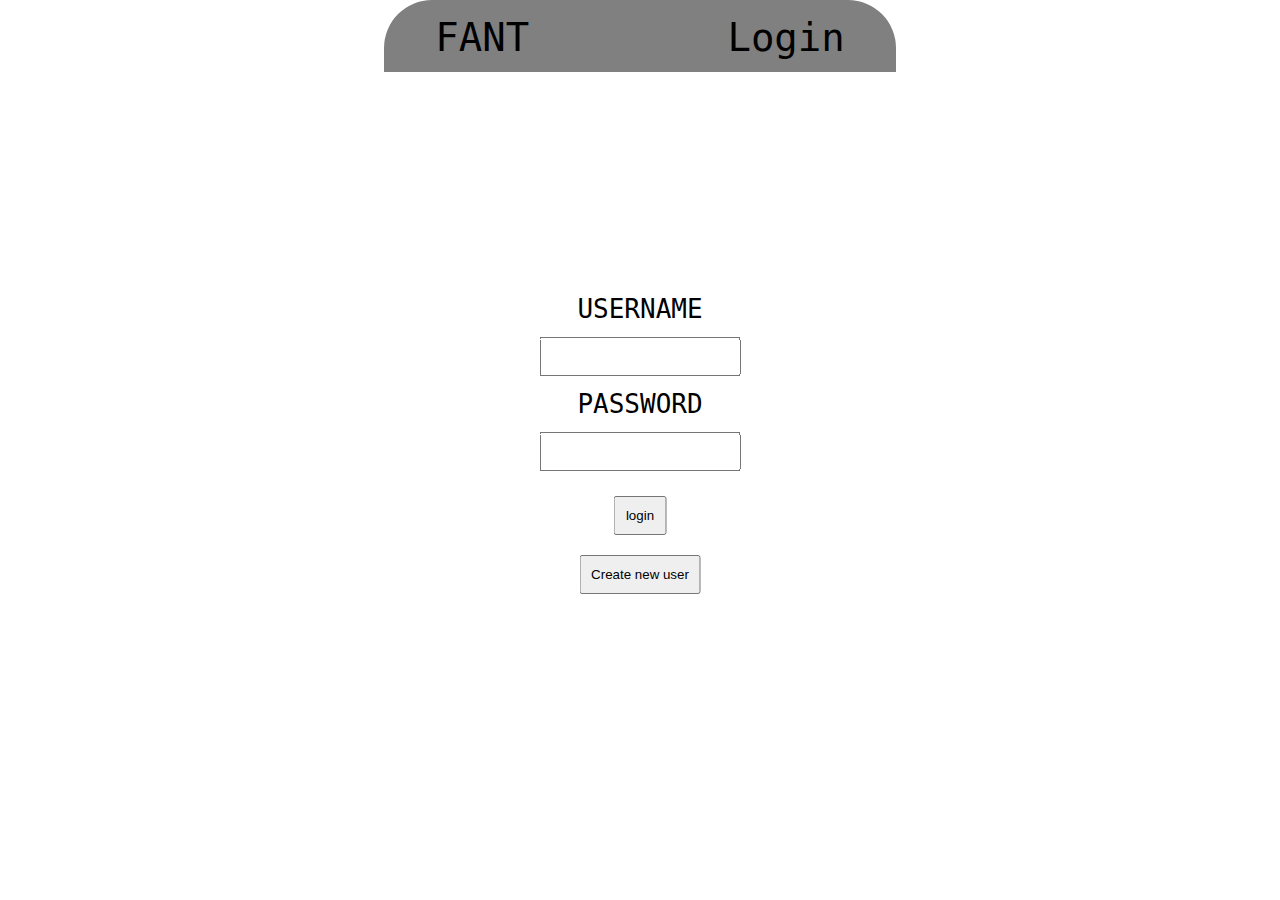
<file: index.html>
<!DOCTYPE html>

<html>

    <head>
        <title>Fant 2019</title>
        <meta charset="UTF-8">
        <meta name="viewport" content="width=device-width, initial-scale=1.0">
        <link href="reset.css" rel="stylesheet" type="text/css"/>
        <link href="main.css" rel="stylesheet" type="text/css"/>
        <script src="fant.js"></script>
    </head>

    <body>

        <div class="container">

          <div class="header">
            <div class="headerLeft" onclick="toggleView('ads')">
              <h1 id="homeButton">FANT</h1>
            </div>

            <div class="headerRight" onclick="loadMyPage()">
              <h1 id="me">Login</h1>
            </div>
          </div>

          <div class="content">

            <div id="login">
              <h1>USERNAME</h1>
              <input id="usernameLogin" type="text"></input>
              <h1>PASSWORD</h1>
              <input id="passwordLogin" type="password"></input><br/>
              <button type="button" onclick="login()">login</button><br/>
              <button type="button" onClick="toggleView('createUser')">Create new user</button>
            </div>

            <div id="createUser">
              <p>Firstname</p><input id="createUserFirstname"></input>
              <p>Lastname</p><input id="createUserLastname"></input>
              <p>Street Adress</p><input id="createUserStreetAdress"></input>
              <p>City</p><input id="createUserCity"></input>
              <p>Postal Code</p><input id="createUserPostalCode"></input>
              <p>Email Adress</p><input id="createUserEmailAdress"></input>
              <p>Username</p><input id="createUserUsername"></input>
              <p>Password</p><input id="createUserPassword"></input><br/>
              <button type="button" onclick="createUser()">Create User</button>
            </div>

            <div id="ads">
              <img id="newAd" type="button" onClick="toggleView('createAd')" src="pictures/plus.jpg"></img>
            </div>

            <div id="ad">
            </div>

            <div id="createAd">
              <p>Title</p>
              <input id="createTitle"></input>
              <p>Price</p>
              <input id="createPrice"></input>
              <p>Description</p>
              <input id="createDescription"></input>

              <div id="imageUploadView">
                <p>Images</p>
                <input id="uploadImages" type="file" onchange="handleImage()"/><br/>
                <button onclick="removeSelectedImage()">Delete image</button><br/>
              </div>

              <button onclick="createAd()">create</button>
              <button onclick="cancel()">cancel</button>

            </div>

            <div id="myPage"></div>

          </div>

        </div>

    </body>
</html>
</file>
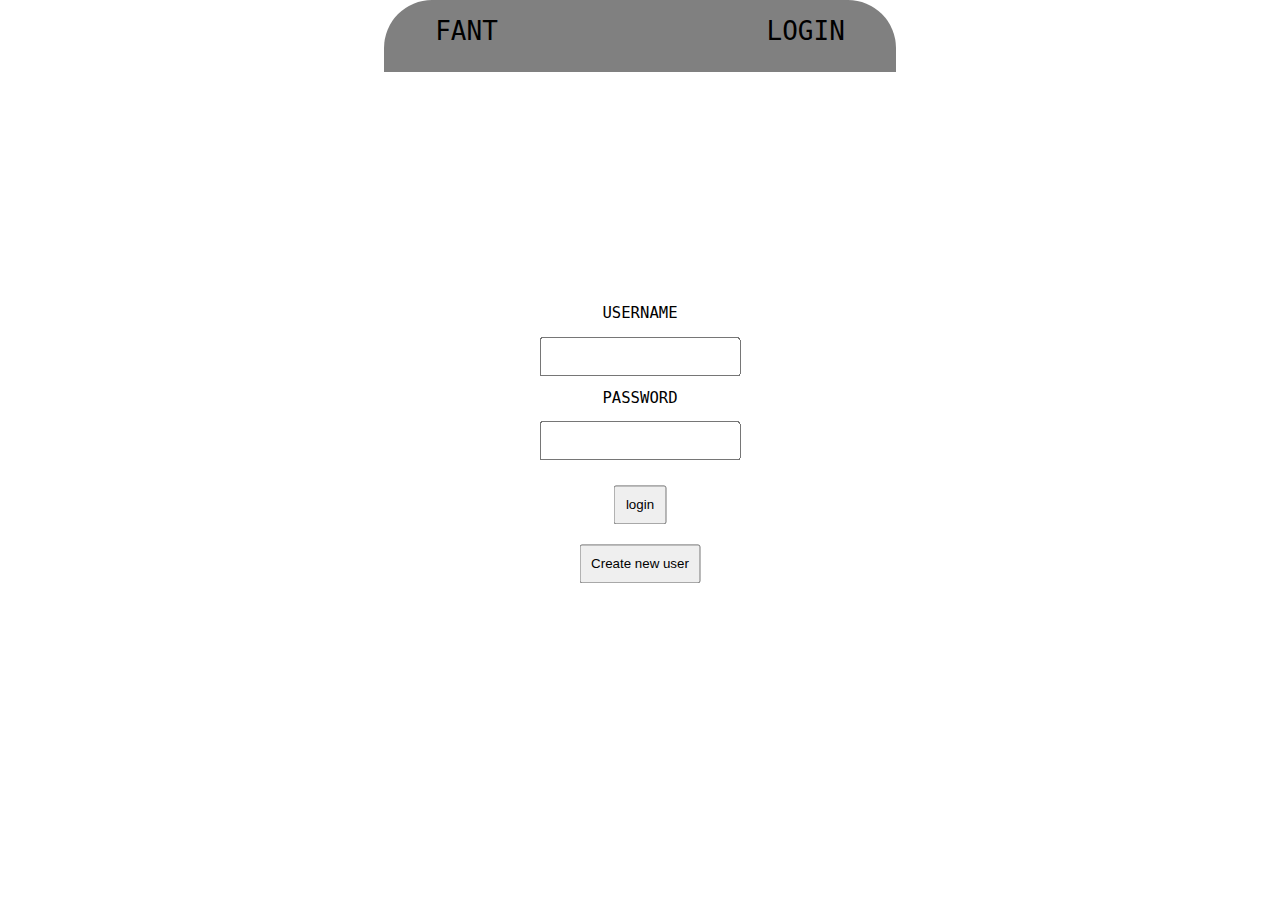
<file: mikaelntnu-jakarta-template-1dd34a9c029- 2/src/main/webapp/index.html>
<!DOCTYPE html>

<html>

    <head>
        <title>Fant 2019</title>
        <meta charset="UTF-8">
        <meta name="viewport" content="width=device-width, initial-scale=1.0">
        <link href="reset.css" rel="stylesheet" type="text/css"/>
        <link href="main.css" rel="stylesheet" type="text/css"/>
        <script src="fant.js"></script>
    </head>

    <body>

        <div class="container">

          <div class="header">
            <div class="headerLeft" onclick="toggleView('ads')">
              <h1 id="homeButton">FANT</h1>
            </div>

            <div class="headerRight" onclick="loadMyPage()">
              <h1 id="me">LOGIN</h1>
            </div>
          </div>

          <div class="content">

            <div id="login">
              <h1>USERNAME</h1>
              <input id="usernameLogin" type="text">
              <h1>PASSWORD</h1>
              <input id="passwordLogin" type="password"><br/>
              <button type="button" onclick="login()">login</button><br/>
              <button type="button" onClick="toggleView('createUser')">Create new user</button>
            </div>

            <div id="createUser">
                <form action="api/auth/create" method="post" onsubmit="toggleView('login'); return false;">
                    <p>Firstname</p><input name="firstName">
                    <p>Lastname</p><input name="lastName">
                    <p>Street Adress</p><input name="streetAdress">
                    <p>City</p><input name="city">
                    <p>Postal Code</p><input name="postalCode">
                    <p>Email Adress</p><input name="emailAdress">
                    <p>Username</p><input name="uid">
                    <p>Password</p><input name="pwd" type="password"><br/>
                    <input type="submit" value="Create"/>
                </form>
            </div>

            <div id="ads">
                <img src="pictures/plus.jpg" id="newAd" type="button" onClick="toggleView('createAd')"/>
            </div>

            <div id="ad">
            </div>

            <div id="createAd">
              <p>Title</p>
              <input id="createTitle">
              <p>Price</p>
              <input id="createPrice">
              <p>Description</p>
              <input id="createDescription">

              <div id="imageUploadView">
                <p>Images</p>
                <input id="uploadImages" type="file" onchange="handleImage()"/><br/>
                <button onclick="removeSelectedImage()">Delete image</button><br/>
              </div>

              <button onclick="addSellable()">create</button>
              <button onclick="cancel()">cancel</button>

            </div>

            <div id="myPage"></div>


          </div>
            
        
        </div>

    </body>
</html>
</file>
<file: main.css>
html, body {
  margin: 0;
  padding: 0;
}

body {
  font-family: monospace;
}

.container {
  width: 40vw;
  display: block;
  margin: auto;
}

.header {
  display: block;
  height: 8vh;
  border-radius: 48px 48px 0 0;
  background-color: grey;
}

.content {
  margin: auto;
  display:block;
}

.content h1{
  font-size: 2em;
}

.content p{
  font-size: 1.3em;
}

.headerLeft {
  float: left;
  padding: 2vh 3vw 2vh 4vw;
  font-size: 3em;
}

.headerRight {
  float: right;
  padding: 2vh 4vw 2vh 3vw;
  font-size: 3em;
}

.headerLeft:active {
  color: white;
}

.headerRight:active {
  color: white;
}

.content input {
  margin: 15px;
  padding: 10px;
}

button {
  padding: 10px;
  margin: 10px;
}

.box {
  margin: auto;
  width: 40vw;
  margin: 20px 0 20px 0;
  box-shadow: 0 4px 8px 0 rgba(0, 0, 0, 0.2), 0 6px 20px 0 rgba(0, 0, 0, 0.19);
  padding: 10px 0 10px 0;
}

.box img {
  width: 40vw;
  margin: 5px 0 5px 0;
}

.box h1,p {
  margin: 15px 5px 15px 5px;
}

.imageUploadView {
  border-radius: 5px;
}

#login {
  display:block;
  margin:auto;
  text-align: center;
  position: absolute;
  left: 50%;
  top: 50%;
  transform: translate(-50%, -50%);
}

#createUser {
  display: none;
  margin:auto;
  text-align: center;
  margin-top: 10px;
}

#createUser p{
  margin: 5px;
}

#ads {
  display: none;
}

#newAd {
    display: none;
    position: fixed;
    bottom: 5%;
    right: 35%;
    height: 60px;
    width: 60px;
}

#newAd:active{
  transform: scale(1.1);
}

#ads button:active {
  height: 60px;
  width:60px;
}

#ad {
  margin:auto;
  margin-top: 3vh;
  text-align: center;
  width: 40vw;
}

#ad img {
  width: 40vw;
}

#createAd {
 display: none;
 margin:auto;
 text-align: center;
}

#createAd img {
  margin: 5px;
  height: 40vh;
}

#myPage {
  margin:auto;
  text-align: center;
  position: absolute;
  left: 50%;
  top: 50%;
  transform: translate(-50%, -50%);
}
</file>
<file: mikaelntnu-jakarta-template-1dd34a9c029- 2/src/main/webapp/main.css>
html, body {
  margin: 0;
  padding: 0;
}

body {
  font-family: monospace;
}

.container {
  width: 40vw;
  display: block;
  margin: auto;
}

.header {
  display: block;
  height: 8vh;
  border-radius: 48px 48px 0 0;
  background-color: grey;
}

.content {
  margin: auto;
  display:block;
}

.content h1{
  font-size: 1.2em;
}

.content p{
  font-size: 1.3em;
}

.headerLeft {
  float: left;
  padding: 2vh 3vw 2vh 4vw;
  font-size: 2em;
}

.headerRight {
  float: right;
  padding: 2vh 4vw 2vh 3vw;
  font-size: 2em;
}

.headerLeft:active {
  color: white;
}

.headerRight:active {
  color: white;
}

.content input {
  margin: 15px;
  padding: 10px;
}

button {
  padding: 10px;
  margin: 10px;
}

.box {
  margin: auto;
  width: 40vw;
  margin: 20px 0 20px 0;
  box-shadow: 0 4px 8px 0 rgba(0, 0, 0, 0.2), 0 6px 20px 0 rgba(0, 0, 0, 0.19);
  padding: 10px 0 10px 0;
}

.box img {
  width: 40vw;
  margin: 5px 0 5px 0;
}

.box h1,p {
  margin: 15px 5px 15px 5px;
}

.imageUploadView {
  border-radius: 5px;
}

#login {
  display:block;
  margin:auto;
  text-align: center;
  position: absolute;
  left: 50%;
  top: 50%;
  transform: translate(-50%, -50%);
}

#createUser {
  display: none;
  margin:auto;
  text-align: center;
  margin-top: 10px;
}

#createUser p{
  margin: 5px;
}

#ads {
  display: none;
}

#newAd {
    position: fixed;
    bottom: 5%;
    right: 35%;
    height: 60px;
    width: 60px;
}

#newAd:active{
  transform: scale(1.1);
}

#ads button:active {
  height: 60px;
  width:60px;
}

#ad {
  margin:auto;
  margin-top: 3vh;
  text-align: center;
  width: 40vw;
}

#ad img {
  width: 40vw;
}

#createAd {
 display: none;
 margin:auto;
 text-align: center;
}

#createAd img {
  margin: 5px;
  height: 40vh;
}

#myPage {
  margin:auto;
  text-align: center;
  position: absolute;
  left: 50%;
  top: 50%;
  transform: translate(-50%, -50%);
}
</file>
